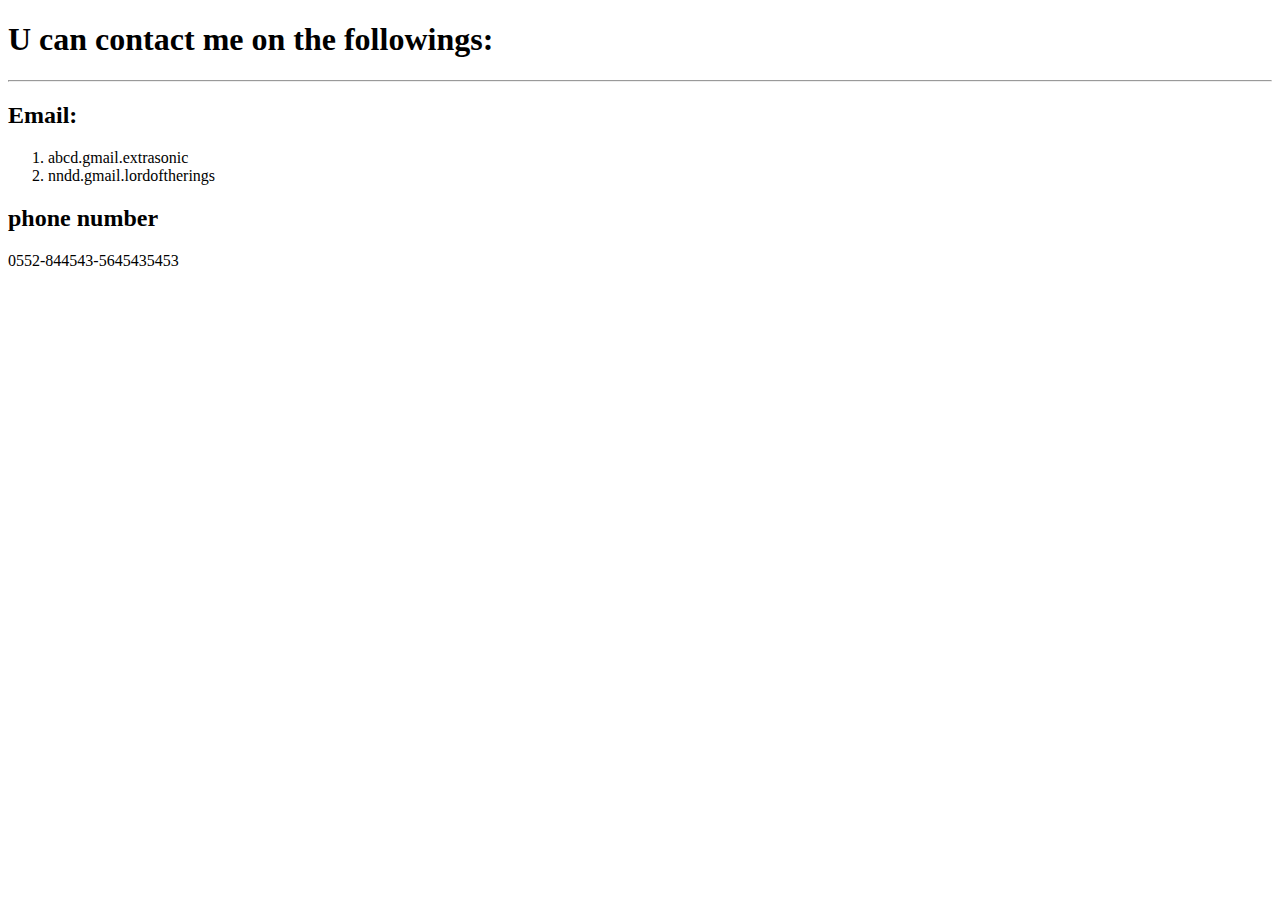
<file: public/contact me.html>
<!DOCTYPE html>
<html lang="en">
    <head>
        <meta charset="UTF-8">
        <title>Contact me</title>
    </head>
    <body>
        <h1>U can contact me on the followings:</h1>
        <hr />
        <h2>Email:</h2>
        <ol>
            <li>abcd.gmail.extrasonic</li>
            <li>nndd.gmail.lordoftherings</li>
        </ol>
        <h2>phone number</h2>
        <p>0552-844543-5645435453</p>
    </body>
</html>
</file>
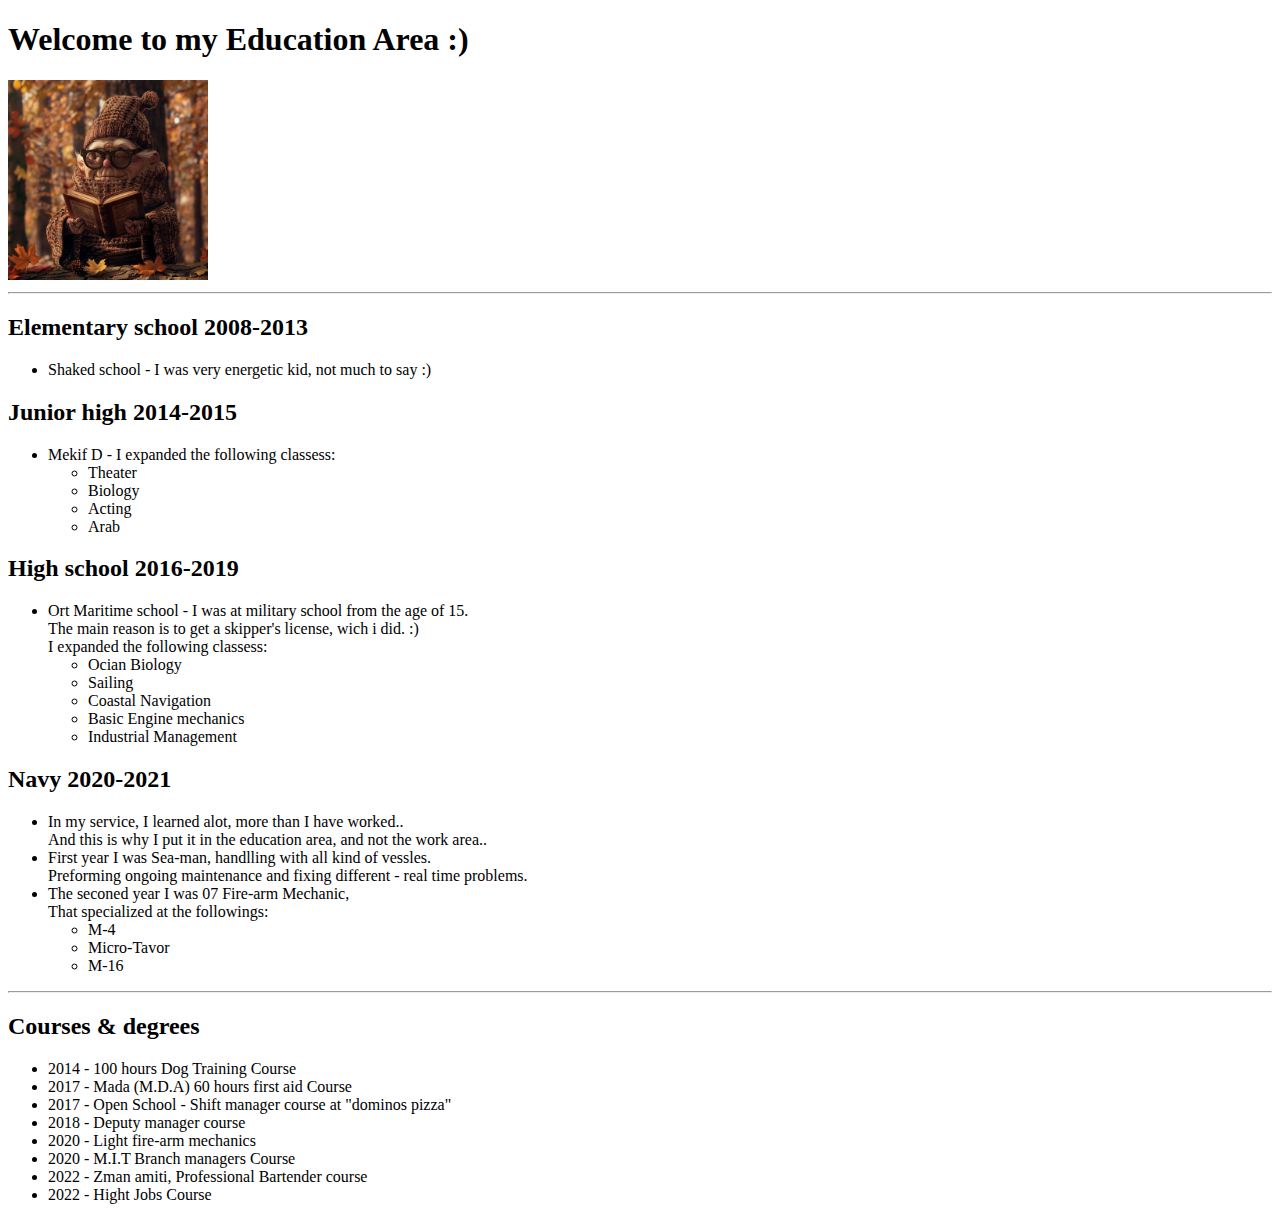
<file: public/education.html>
<!DOCTYPE html>
<html lang="en">
    <head>
        <meta charset="UTF-8">
        <title>My Education Area</title>
    </head>
    <body>
        <h1>Welcome to my Education Area :)</h1>
        <img src="../assets/education elf.png" height="200">
        <hr />
        <h2>Elementary school 2008-2013</h2>
        <ul>
            <li>Shaked school - I was very energetic kid, not much to say :)</li>
        </ul>
        <h2>Junior high 2014-2015</h2>
        <ul>
            <li>Mekif D - I expanded the following classess: 
                <ul>
                    <li>Theater</li>
                    <li>Biology</li>
                    <li>Acting</li>
                    <li>Arab</li>
                </ul>
            </li>
        </ul>
        <h2>High school 2016-2019</h2>
        <ul>
            <li>Ort Maritime school - I was at military school from the age of 15. <br />
                The main reason is to get a skipper's license, wich i did. :)<br />
                I expanded the following classess:
                <ul>
                    <li>Ocian Biology</li>
                    <li>Sailing</li>
                    <li>Coastal Navigation</li>
                    <li>Basic Engine mechanics</li>
                    <li>Industrial Management</li>
                </ul>
            </li>
        </ul>
        <h2>Navy 2020-2021</h2>
        <ul>
            <li>In my service, I learned alot, more than I have worked..<br />
                And this is why I put it in the education area, and not the work area..</li>
            <li>First year I was Sea-man, handlling with all kind of vessles.<br />
            Preforming ongoing maintenance and fixing different - real time problems.</li>
            <li>The seconed year I was 07 Fire-arm Mechanic,<br />
            That specialized at the followings:
            <ul>
                <li>M-4</li>
                <li>Micro-Tavor</li>
                <li>M-16</li>
            </ul>
            </li>
        </ul>
        <hr />
        <h2>Courses & degrees</h2>
        <ul>
            <li>2014 - 100 hours Dog Training Course</li>
            <li>2017 - Mada (M.D.A) 60 hours first aid Course</li>
            <li>2017 - Open School - Shift manager course at "dominos pizza"</li>
            <li>2018 - Deputy manager course</li>
            <li>2020 - Light fire-arm mechanics</li>
            <li>2020 - M.I.T Branch managers Course</li>
            <li>2022 - Zman amiti, Professional Bartender course</li>
            <li>2022 - Hight Jobs Course</li>
        </ul>
    </body>
</html>
</file>
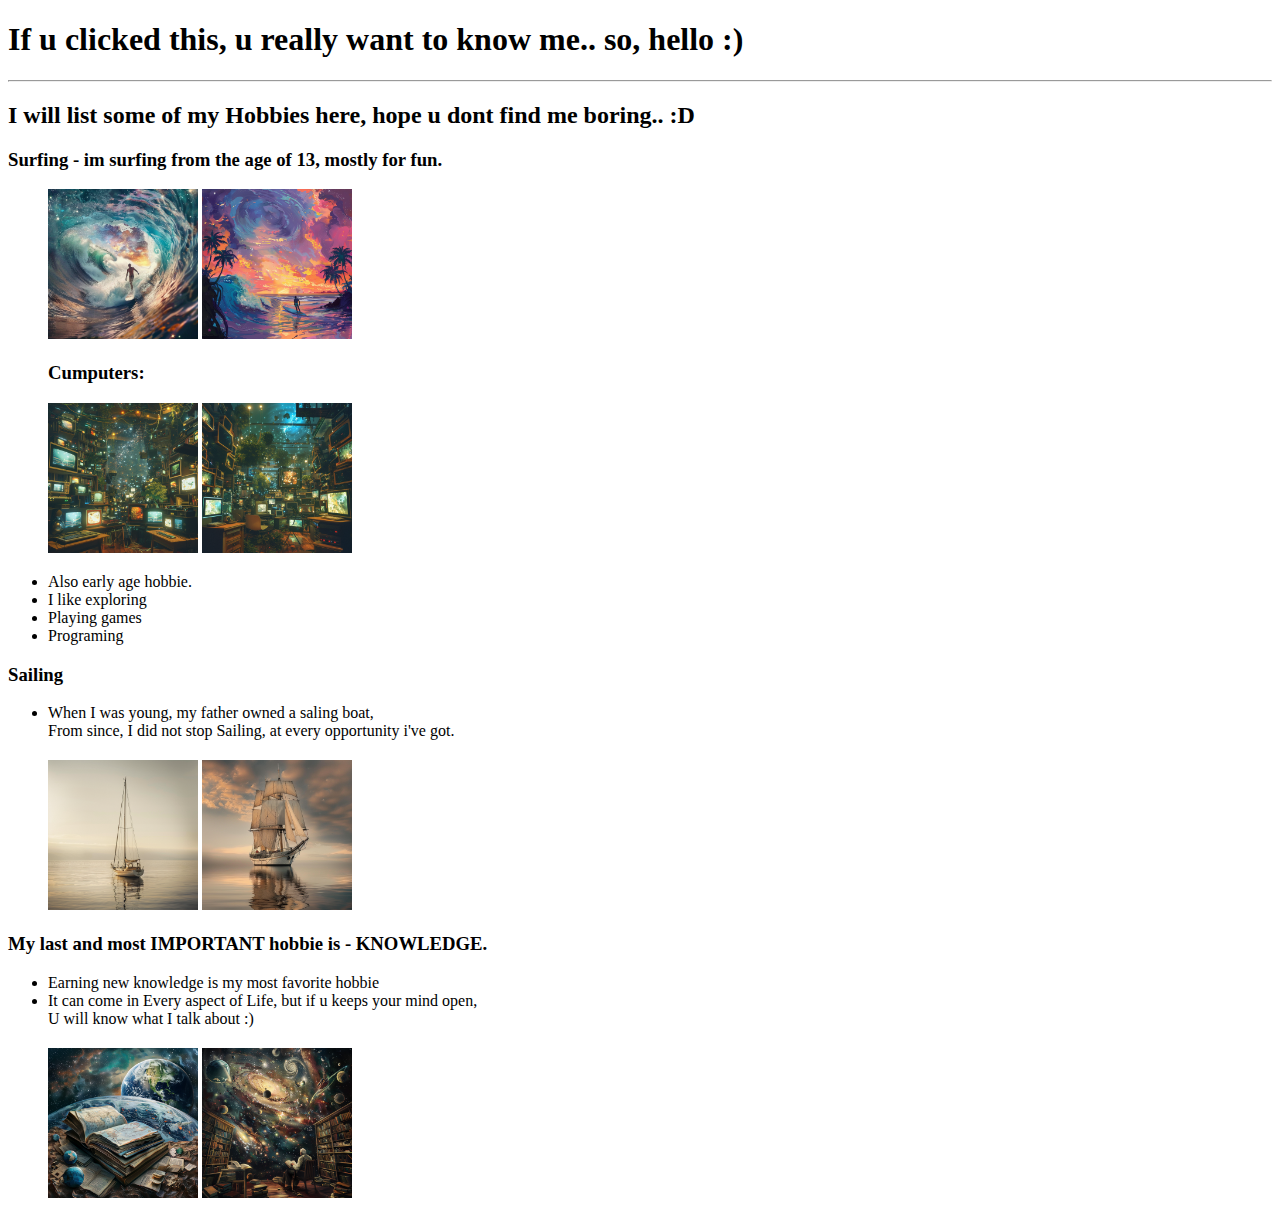
<file: public/my hobbies.html>
<!DOCTYPE html>
<html lang="en">
    <head>
        <meta charset="UTF-8">
        <title>MY hobbies</title>
    </head>
    <body>
        <h1>If u clicked this, u really want to know me.. so, hello :)</h1>
        <hr />
        <h2>I will list some of my Hobbies here, hope u dont find me boring.. :D</h2>
        <h3>Surfing - im surfing from the age of 13, mostly for fun.</h3>
        <ul>
            <img src="../assets/surfing vibes.png" height="150"> 
            <img src="../assets/surfing vibs 2.png" height="150" alt="surfing vibes">
            <h3>Cumputers:</h3>
            <img src="../assets/ccmputer v1.png" height="150">
            <img src="../assets/compuer v2.png" height="150">
        </ul>
        <ul>
            <li>Also early age hobbie.</li>
            <li>I like exploring</li>
            <li>Playing games</li>
            <li>Programing</li>
        </ul>
        <h3>Sailing</h3>
        <ul>
            <li>When I was young, my father owned a saling boat,<br />
            From since, I did not stop Sailing, at every opportunity i've got. </li> <div style="margin-bottom: 20px;"></div>
            <img src="../assets/sailing boat v1.png" height="150"> 
            <img src="../assets/sailing boat v2.png" height="150">
        </ul>
        <h3>My last and most IMPORTANT hobbie is - KNOWLEDGE.</h3>
        <ul>
            <li>Earning new knowledge is my most favorite hobbie</li>
            <li>It can come in Every aspect of Life, but if u keeps your mind open,<br />
            U will know what I talk about :)</li> <div style="margin-bottom: 20px;"></div>
            <img src="../assets/knowledge 1.png" height="150" alt="book of the world"> 
            <img src="../assets/knowledge 2.png" height="150">
        </ul>
    </body>
</html>
</file>
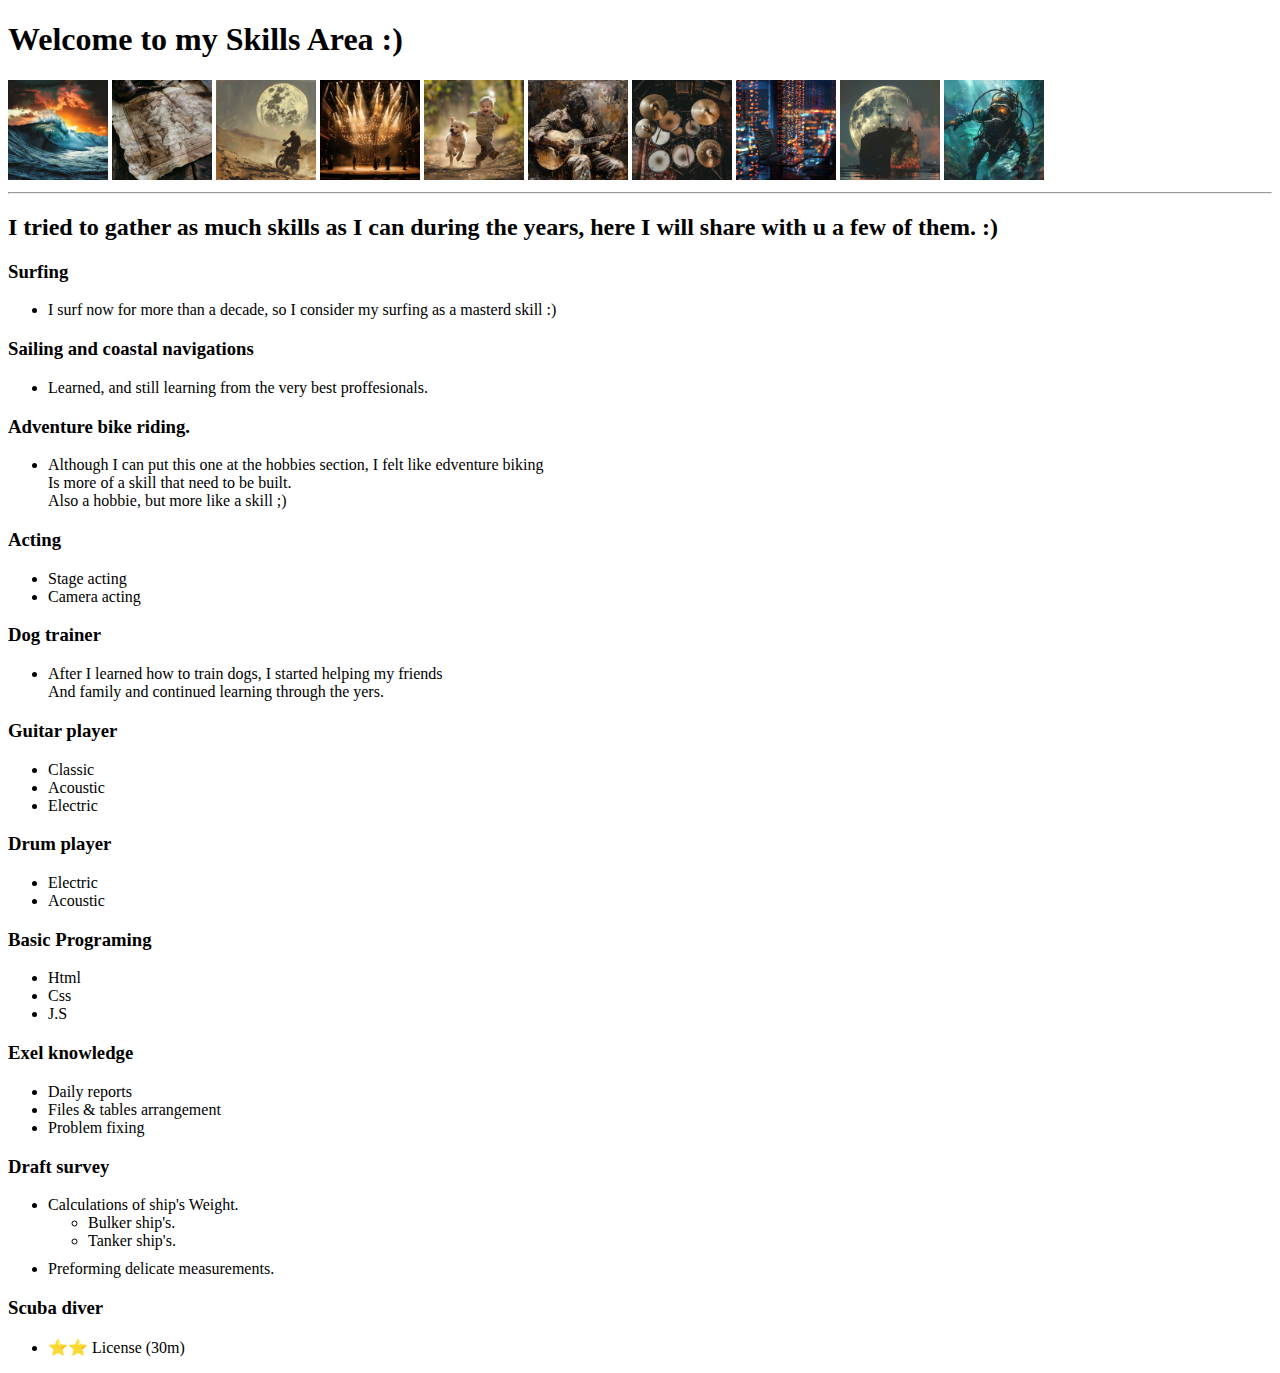
<file: public/my skills.html>
<!DOCTYPE html>
<html lang="en">
    <head>
        <meta charset="UTF-8">
        <title>My Skills Area</title>
    </head>
    <body>
        <h1>Welcome to my Skills Area :)</h1>
        <img src="../assets/surfing 3.png" height="100" alt="surfing man">
        <img src="../assets/navigation 2.png" height="100" alt="navigation map">
        <img src="../assets/bike 2.png" height="100" alt="bike rider"> 
        <img src="../assets/stage 1.png" height="100" alt="a stage"> 
        <img src="../assets/dog 1.png" height="100" alt="dog runing with a kid"> 
        <img src="../assets/guitar player.png" height="100" alt="guitar player"> 
        <img src="../assets/drums 1.png" height="100" alt="drums"> 
        <img src="../assets/code 1.png" height="100" alt="code on computer">
        <img src="../assets/ship draft.png" height="100" alt="bulker ship">
        <img src="../assets/scuba diver.png" height="100" alt="scuba diver">
            <hr />
            <h2>I tried to gather as much skills as I can during the years,
                here I will share with u a few of them. :)
            </h2>
            <h3>Surfing</h3>
            <ul>
                <li>I surf now for more than a decade, so I consider my surfing as a masterd skill :)</li>
            </ul>
            <h3>Sailing and coastal navigations</h3>
            <ul>
                <li>Learned, and still learning from the very best proffesionals.</li>
            </ul>
            <h3>Adventure bike riding.</h3>
            <ul>
                <li>Although I can put this one at the hobbies section, I felt like edventure biking<br />
                    Is more of a skill that need to be built.<br />
                    Also a hobbie, but more like a skill ;)
                </li>
            </ul>
            <h3>Acting</h3>
            <ul>
                <li>Stage acting</li>
                <li>Camera acting</li>
            </ul>
            <h3>Dog trainer</h3>
            <ul>
                <li>After I learned how to train dogs, I started helping my friends<br />
                    And family and continued learning through the yers.</li>
            </ul>
            <h3>Guitar player</h3>
            <ul>
                <li>Classic</li>
                <li>Acoustic</li>
                <li>Electric</li>
            </ul>
            <h3>Drum player</h3>
            <ul>
                <li>Electric</li>
                <li>Acoustic</li>
            </ul>
            <h3>Basic Programing</h3>
            <ul>
                <li>Html</li>
                <li>Css</li>
                <li>J.S</li>
            </ul>
            <h3>Exel knowledge</h3>
            <ul>
                <li>Daily reports</li>
                <li>Files & tables arrangement</li>
                <li>Problem fixing</li>
            </ul>
            <h3>Draft survey</h3>
            <ul>
                <li>Calculations of ship's Weight.
                    <ul>
                        <li>Bulker ship's.</li>
                        <li>Tanker ship's.</li><div style="margin-bottom: 10px;"></div>
                    </ul>
                </li>
                <li>Preforming delicate measurements.</li>
            </ul>
            <h3>Scuba diver</h3>
            <ul>
                <li>⭐️⭐️ License (30m)</li>
            </ul>
    </body>
</html>
</file>
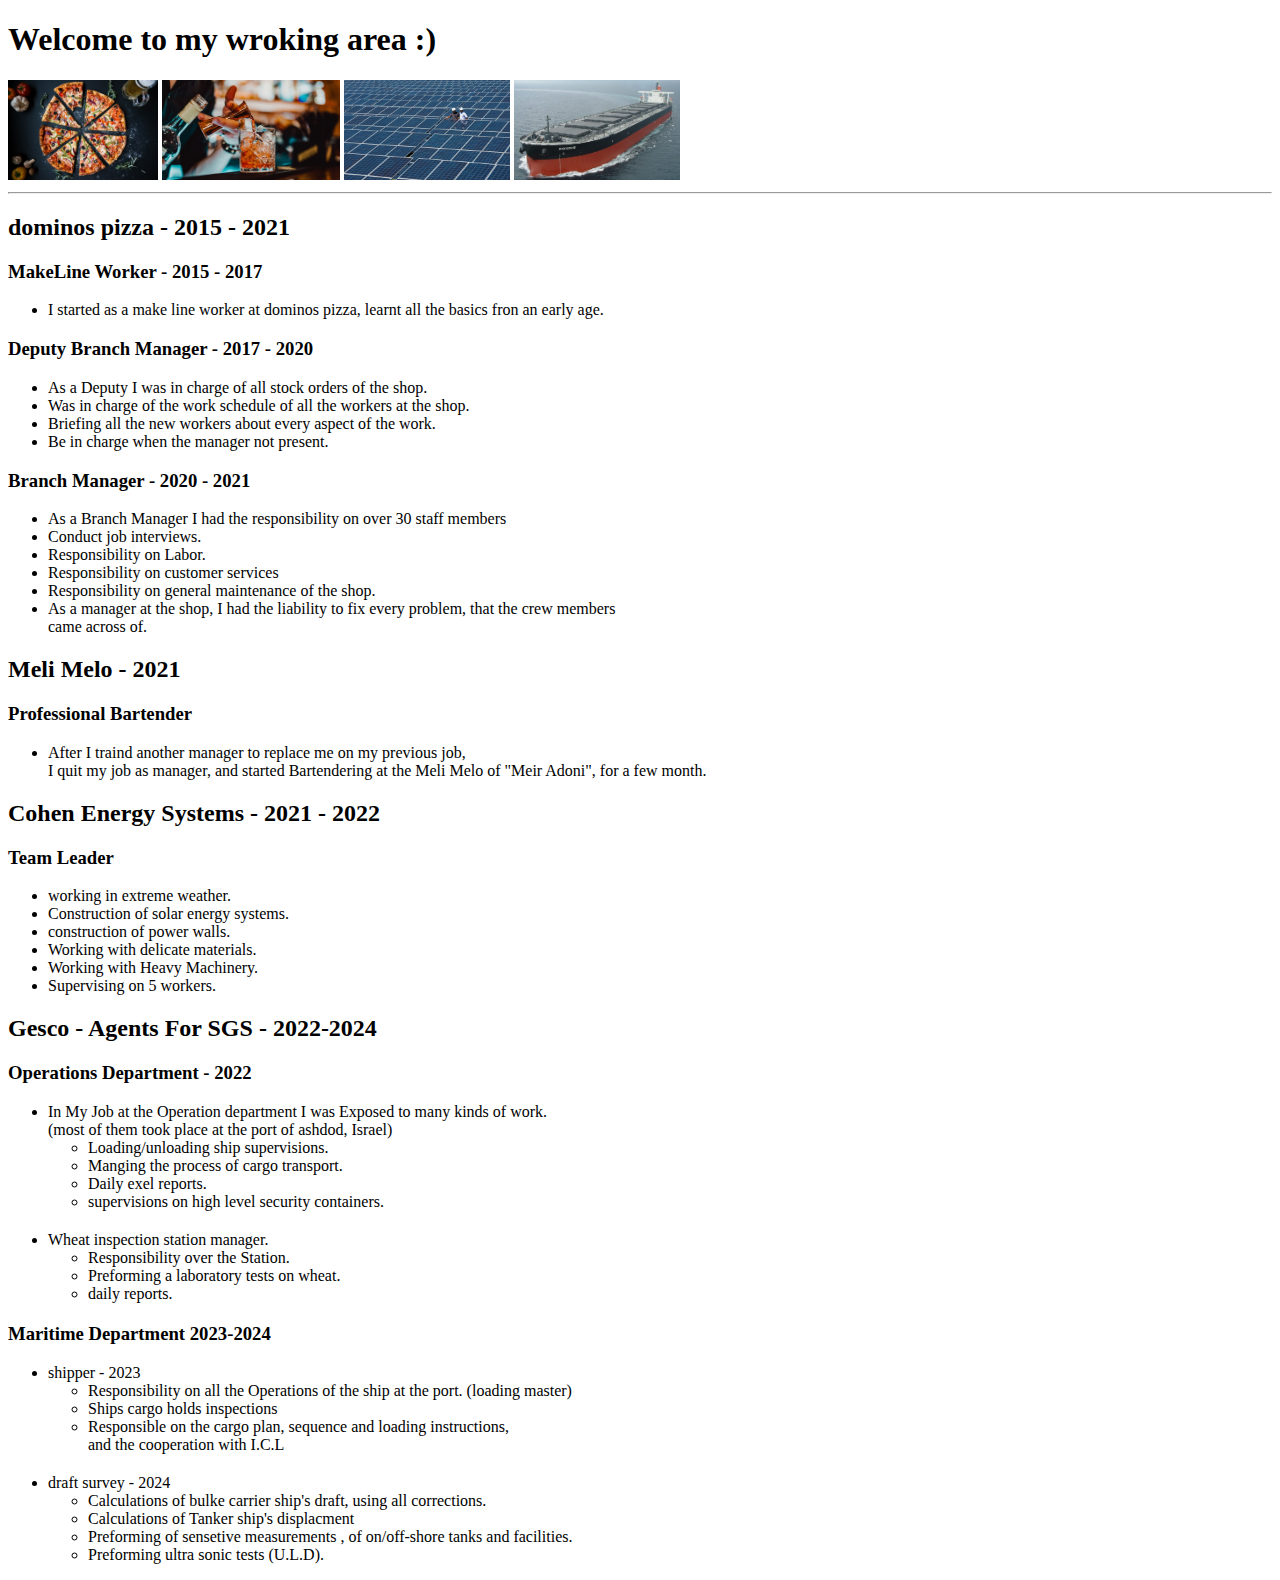
<file: public/work experience.html>
<!DOCTYPE html>
<html lang="en">
    <head>
        <meta charset="UTF-8">
        <title>My Work Experience</title>
    </head>
    <body>
        <h1>Welcome to my wroking area :)</h1>
        <img src="../assets/pizza.jpg" height="100"> 
        <img src="../assets/cocktailbar.jpg" height="100"> 
        <img src="../assets/solar energy.jpg" height="100"> 
        <img src="../assets/bulk ship.jpg" height="100">
        <hr />  
        <h2>dominos pizza - 2015 - 2021</h2>
        <h3>MakeLine Worker - 2015 - 2017</h3>
        <ul>
            <li>I started as a make line worker at dominos pizza, learnt all the basics fron an early age.</li>
        </ul>
        <h3>Deputy Branch Manager - 2017 - 2020</h3>
        <ul>
            <li>As a Deputy I was in charge of all stock orders of the shop.</li>
            <li>Was in charge of the work schedule of all the workers at the shop.</li>
            <li>Briefing all the new workers about every aspect of the work.</li>
            <li>Be in charge when the manager not present.</li>
        </ul>
            <h3>Branch Manager - 2020 - 2021</h3>
            <ul>
                <li>As a Branch Manager I had the responsibility on over 30 staff members</li>
                <li>Conduct job interviews.</li>
                <li>Responsibility on Labor.</li>
                <li>Responsibility on customer services</li>
                <li>Responsibility on general maintenance of the shop.</li>
                <li>As a manager at the shop, I had the liability to fix every problem, that the crew members<br />
                     came across of.</li>
            </ul>
        <h2>Meli Melo - 2021</h2>
        <h3>Professional Bartender</h3>
        <ul>
            <li>After I traind another manager to replace me on my previous job,<br />
                I quit my job as manager, and started Bartendering at the Meli Melo of "Meir Adoni", for a few month.</li>
        </ul>
        <h2>Cohen Energy Systems - 2021 - 2022</h2>
        <h3>Team Leader</h3>
        <ul>
            <li>working in extreme weather.</li>
            <li>Construction of solar energy systems.</li>
            <li>construction of power walls.</li>
            <li>Working with delicate materials.</li>
            <li>Working with Heavy Machinery.</li>
            <li>Supervising on 5 workers.</li>
        </ul>
        <h2>Gesco - Agents For SGS - 2022-2024</h2>
        <h3>Operations Department - 2022</h3>
        <ul>
            <li>In My Job at the Operation department I was Exposed to many kinds of work.<br />
            (most of them took place at the port of ashdod, Israel)
                <ul>
                    <li>Loading/unloading ship supervisions.</li>
                    <li>Manging the process of cargo transport.</li>
                    <li>Daily exel reports.</li>
                    <li>supervisions on high level security containers.</li> <div style="margin-bottom: 20px;"></div>
                </ul>
            </li>
            <li>Wheat inspection station manager.
                <ul>
                    <li>Responsibility over the Station.</li>
                    <li>Preforming a laboratory tests on wheat.</li>
                    <li>daily reports.</li> <div style="margin-bottom: 20px"></div>
                </ul>
            </li>
        </ul>
        <h3>Maritime Department 2023-2024</h3>
        <ul>
            <li>shipper - 2023
                <ul>
                    <li>Responsibility on all the Operations of the ship at the port. (loading master)</li>
                    <li>Ships cargo holds inspections</li>
                    <li>Responsible on the cargo plan, sequence and loading instructions,<br />
                        and the cooperation with I.C.L</li><div style="margin-bottom: 20px;"></div>
                </ul>
            </li>
            <li>draft survey - 2024
                <ul>
                    <li>Calculations of bulke carrier ship's draft, using all corrections.</li>
                    <li>Calculations of Tanker ship's displacment</li>
                    <li>Preforming of sensetive measurements , of on/off-shore tanks and facilities.</li>
                    <li>Preforming ultra sonic tests (U.L.D).</li>
                </ul>
            </li>
        </ul>
    </body>
</html>
</file>
